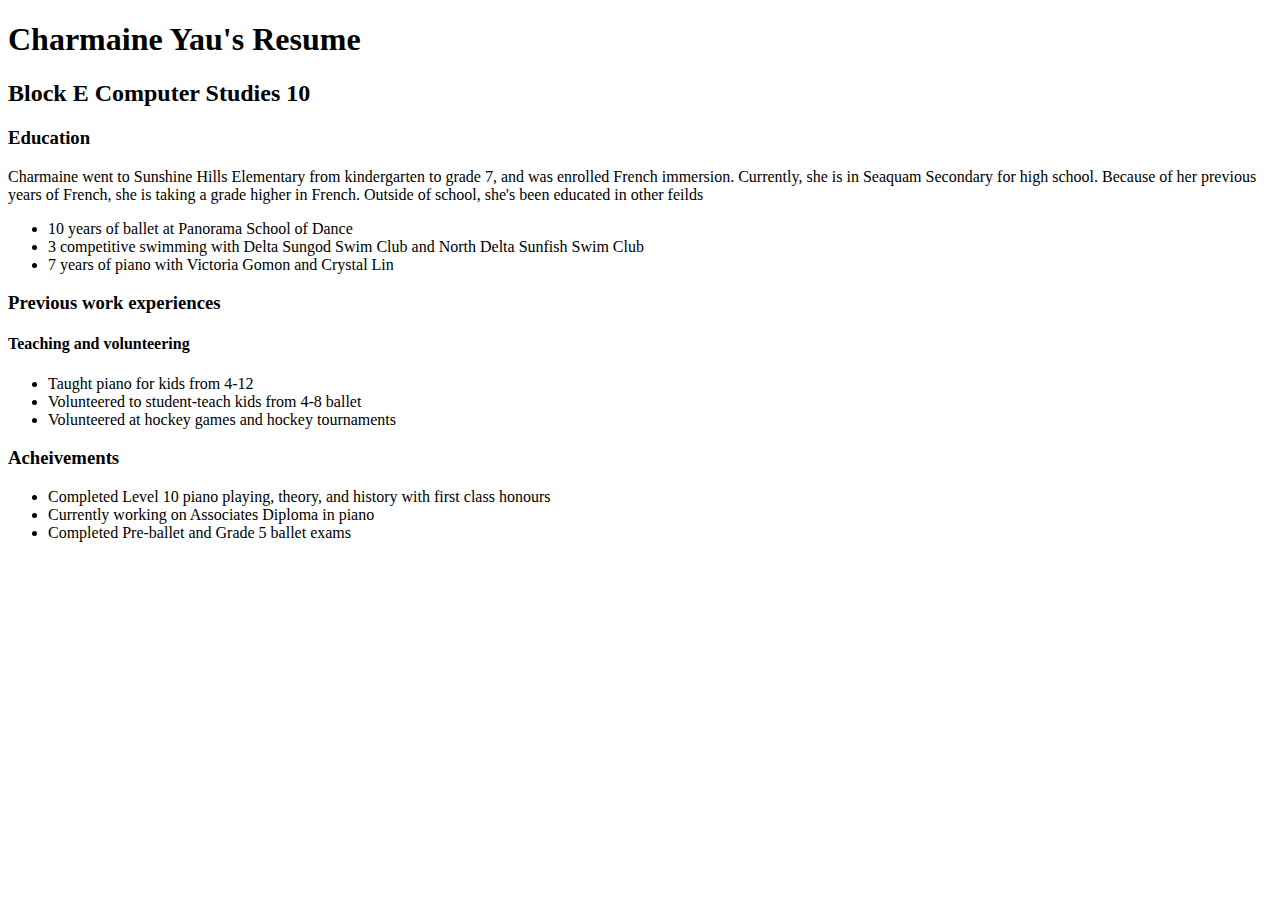
<file: index.html>
<!DOCTYPE html>
<html>
  <head>
    <title>Resume</title>
  </head>
  <body>
    <div>
      <h1>Charmaine Yau's Resume</h1>
      <h2>Block E Computer Studies 10</h2>
    </div>
    <div>

        <h3>Education</h3>
        <p>Charmaine went to Sunshine Hills Elementary from kindergarten to grade 7, and was enrolled French immersion. Currently, she is in Seaquam Secondary for high school. Because of her previous years of French, she is taking a grade higher in French. Outside of school, she's been educated in other feilds</p>
        <ul>
            <li>10 years of ballet at Panorama School of Dance</li>
            <li>3 competitive swimming with Delta Sungod Swim Club and North Delta Sunfish Swim Club</li>
            <li>7 years of piano with Victoria Gomon and Crystal Lin</li>

        </ul>
    </div>
    <div>
        <h3>Previous work experiences</h3>
        <h4>Teaching and volunteering</h4>
        <ul>
            <li>Taught piano for kids from 4-12</li>
            <li>Volunteered to student-teach kids from 4-8 ballet</li>
            <li>Volunteered at hockey games and hockey tournaments</li>
        </ul>
    </div>
    <div>
        <h3>Acheivements</h3>
        <ul>
            <li>Completed Level 10 piano playing, theory, and history with first class honours</li>
            <li>Currently working on Associates Diploma in piano</li>
            <li>Completed Pre-ballet and Grade 5 ballet exams</li>

        </ul>
    </div>
  </body>
</html>
</file>
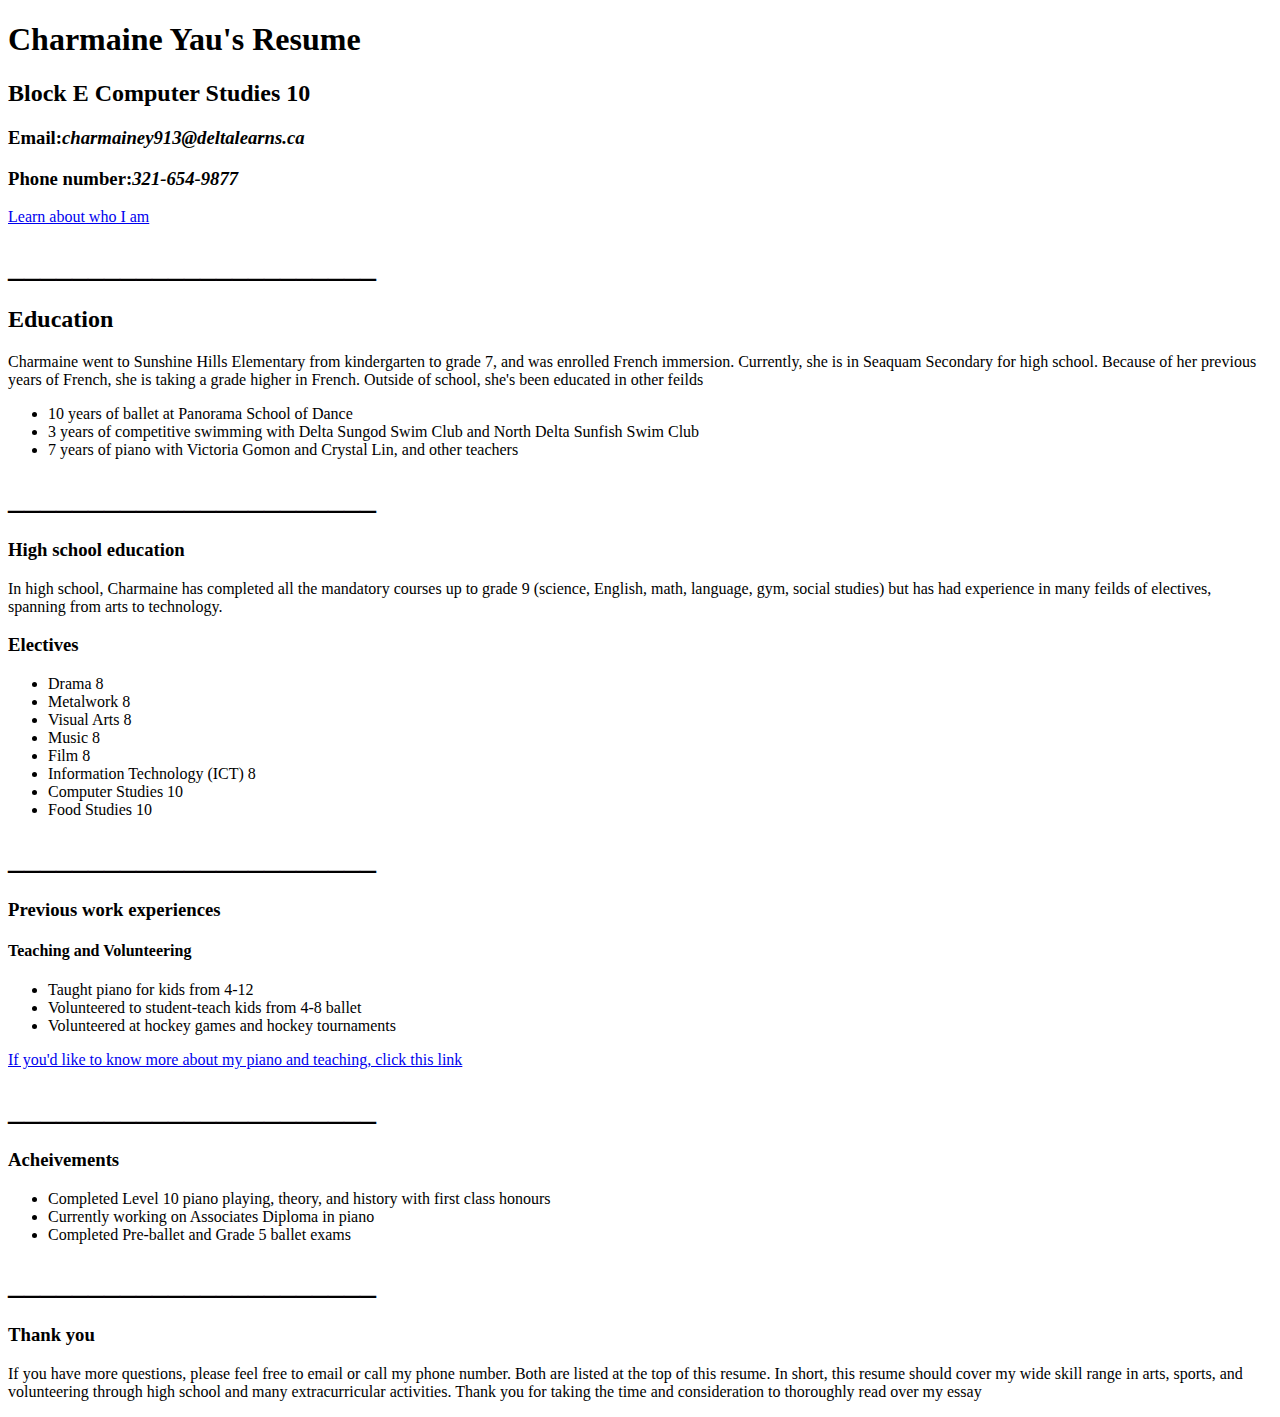
<file: indexhtml.html>
<!DOCTYPE html>
<html class="background">
    <link rel="shortcut icon" type="image" href="https://i.pinimg.com/736x/13/c1/8c/13c18c905d74fd1a9be393e5cdbbf170.jpg" />
  <head>
    <title>Resume</title>
  </head>
  <body>
    <div class="main-info">

      <h1 class="name">Charmaine Yau's Resume</h1>
      <div class="email">
      <h2>Block E Computer Studies 10</h2>
      <h3><strong>Email:</strong><em>charmainey913@deltalearns.ca</em></h3>
      <h3><strong>Phone number:</strong><em>321-654-9877</em></h3>  
      </div>
      </section>  
      <p>
        <a href="https://youtu.be/oj88lebZCq0?si=aShGQuwZTfVxkVE_" target="_blank">Learn about who I am</a>
        </p>
    </div>
      <h1 class="line1">_______________________</h1>
        <h2 class="main-ed">Education</h2>
        <p class="ed-paragraph">Charmaine went to Sunshine Hills Elementary from kindergarten to grade 7, and was enrolled French immersion. Currently, she is in Seaquam Secondary for high school. Because of her previous years of French, she is taking a grade higher in French. Outside of school, she's been educated in other feilds</p>
        <ul class="ed-list">
            <li>10 years of ballet at Panorama School of Dance</li>
            <li>3 years of competitive swimming with Delta Sungod Swim Club and North Delta Sunfish Swim Club</li>
            <li>7 years of piano with Victoria Gomon and Crystal Lin, and other teachers</li>
        </ul>
        <h1 class="line1">_______________________</h1>
        <h3 class=".hs education">High school education</h3>
        <p class="highschool-p">In high school, Charmaine has completed all the mandatory courses up to grade 9 (science, English, math, language, gym, social studies) but has had experience in many feilds of electives, spanning from arts to technology.</p>
        <div>
        <h3 class="electives">Electives</h3>
        </div>
        <ul class="elective-li">
          <li>Drama 8</li>
          <li>Metalwork 8</li>
          <li>Visual Arts 8</li>
          <li>Music 8</li>
          <li>Film 8</li>
          <li>Information Technology (ICT) 8</li>
          <li>Computer Studies 10</li>
          <li>Food Studies 10</li>
        </ul>
        </section>
      <h1 class="line1">_______________________</h1>
        <h3 class="work">Previous work experiences</h3>
        <h4 class="volunteering">Teaching and Volunteering</h4>
        <ul class="teaching">
            <li>Taught piano for kids from 4-12</li>
            <li>Volunteered to student-teach kids from 4-8 ballet</li>
            <li>Volunteered at hockey games and hockey tournaments</li>
        </ul>
        </div>
        <p class='link-about-me'>
          <a href="https://linktr.ee/charmainescore" target="_blank">If you'd like to know more about my piano and teaching, click this link</a>
          </p>
    <div>
      <h1 class="line1">_______________________</h1>
        <h3 class="acheivements">Acheivements</h3>
        <ul class="acheivements-li">
            <li>Completed Level 10 piano playing, theory, and history with first class honours</li>
            <li>Currently working on Associates Diploma in piano</li>
            <li>Completed Pre-ballet and Grade 5 ballet exams</li>
        </ul>
        <h1 class="line1">_______________________</h1>
    </div>
    <div class="back-end">
    <h3 class="thanks">Thank you</h3>
    <p class="final">If you have more questions, please feel free to email or call my phone number. Both are listed at the top of this resume. In short, this resume should cover my wide skill range in arts, sports, and volunteering through high school and many extracurricular activities. Thank you for taking the time and consideration to thoroughly read over my essay</p>
  </div>
  </body>
</html>
</file>
